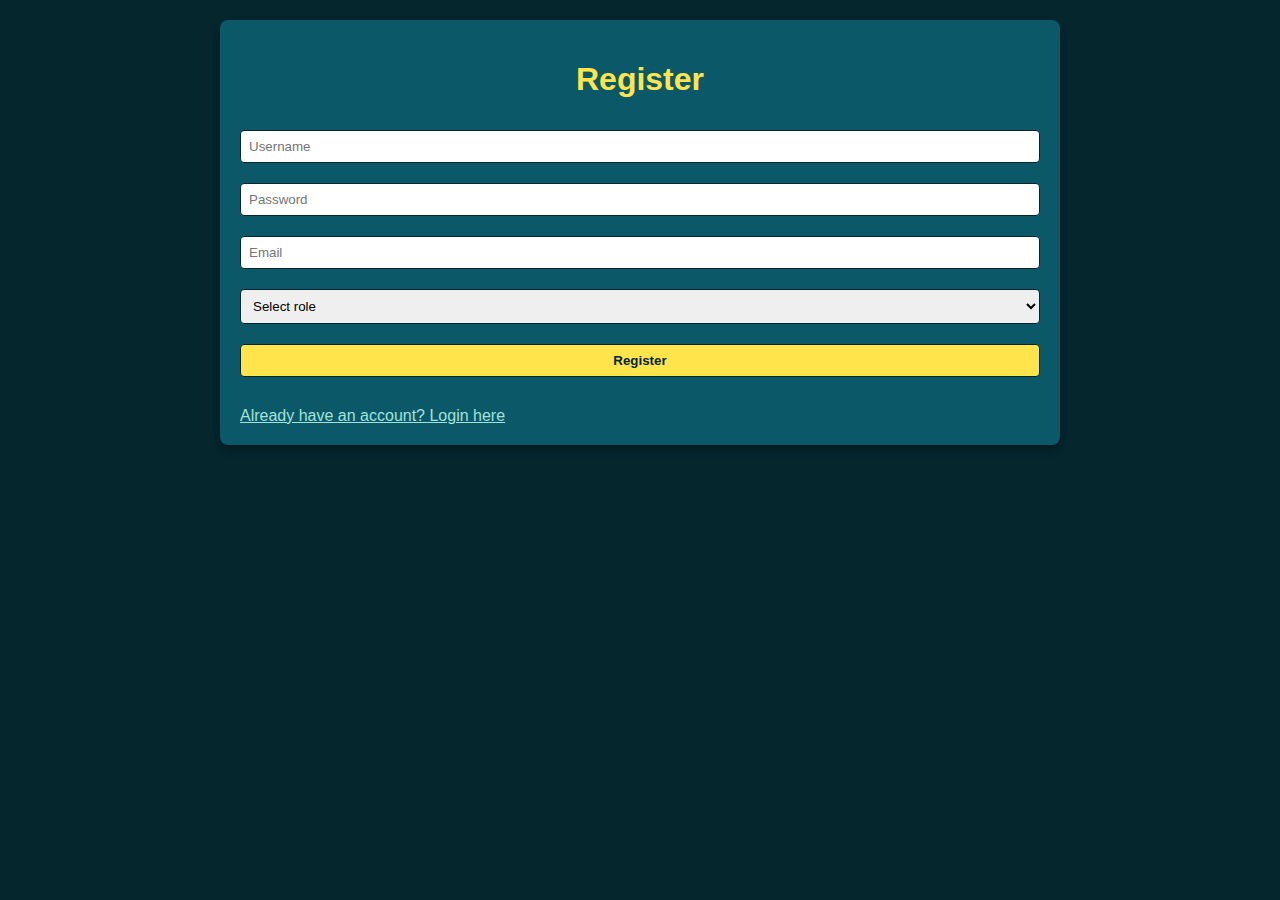
<file: templates/register.html>
<!DOCTYPE html>
<html lang="en">
<head>
    <meta charset="UTF-8">
    <meta name="viewport" content="width=device-width, initial-scale=1.0">
    <title>Register</title>
    <link rel="stylesheet" href="/static/styles.css">
</head>
<body>
    <div class="container">
        <h1>Register</h1>
        <form action="/register" method="POST">
            <input type="text" name="username" placeholder="Username" required><br>
            <input type="password" name="password" placeholder="Password" required><br>
            <input type="email" name="email" placeholder="Email" required><br>
            <select name="role" required>
                <option value="" disabled selected>Select role</option>
                <option value="etudiant">Etudiant</option>
                <option value="enseignant">Enseignant</option>
            </select><br>
            <button type="submit">Register</button>
        </form>
        <a href="/login">Already have an account? Login here</a>
    </div>
</body>
</html>
</file>
<file: static/styles.css>
/* General Styles */
body {
    font-family: Arial, sans-serif;
    background-color: #05262D; /* Dark Teal background */
    color: #E0E0E0;
    margin: 0;
    padding: 20px;
}

/* Container */
.container {
    max-width: 800px;
    margin: 0 auto;
    background-color: #0B5868; /* Dark Teal for the main container */
    padding: 20px;
    border-radius: 8px;
    box-shadow: 0px 4px 8px rgba(0, 0, 0, 0.3);
}

/* Header */
h1 {
    color: #FFE44B; /* Bright Yellow for title */
    text-align: center;
}

/* Logout Button */
.logout button {
    background-color: #05262D; /* Dark Teal */
    color: #ffffff;
    padding: 10px 20px;
    border: none;
    border-radius: 4px;
    cursor: pointer;
    transition: background-color 0.3s;
}

.logout button:hover {
    background-color: #FFE44B; /* Bright Yellow */
}

/* Form Styles */
form {
    margin-bottom: 20px;
    
}

form input,
form select,
form button {
    width: 100%;
    padding: 8px;
    margin-top: 10px;
    margin-bottom: 10px;
    border: 1px solid #05262D; /* Dark Teal */
    border-radius: 4px;
    box-sizing: border-box;
}

/* Submit Button */
form button {
    background-color: #FFE44B; /* Bright Yellow */
    color: #05262D; /* Dark Teal */
    font-weight: bold;
    cursor: pointer;
    transition: background-color 0.3s;
}

form button:hover {
    background-color: #0B5868; /* Dark Teal */
}

/* Book List Table */
table {
    width: 100%;
    border-collapse: collapse;
    margin-top: 20px;
    background-color: #968445; /* Muted Brown for table background */
    color: #ffffff;
    border-radius: 4px;
    
    
}

th,
td { 
    padding: 12px;
    text-align: left;
    border-bottom: 1px solid #605056; /* Dark Brown for table borders */
}

th {
    background-color: #0B5868; /* Dark Teal */
}

tr:nth-child(even) {
    background-color: #605056; /* Dark Brown for alternating row colors */
}

tr:hover {
    background-color: #FFE44B; /* Bright Yellow on hover */
    color: #05262D; /* Dark Teal for text on hover */
}

/* Search Bar */
#search {
    width: 100%;
    padding: 10px;
    margin-top: 10px;
    border: 1px solid #0B5868; /* Dark Teal */
    border-radius: 4px;
}

a {
    color: #A1E3D8; /* Light Teal */
}
</file>
